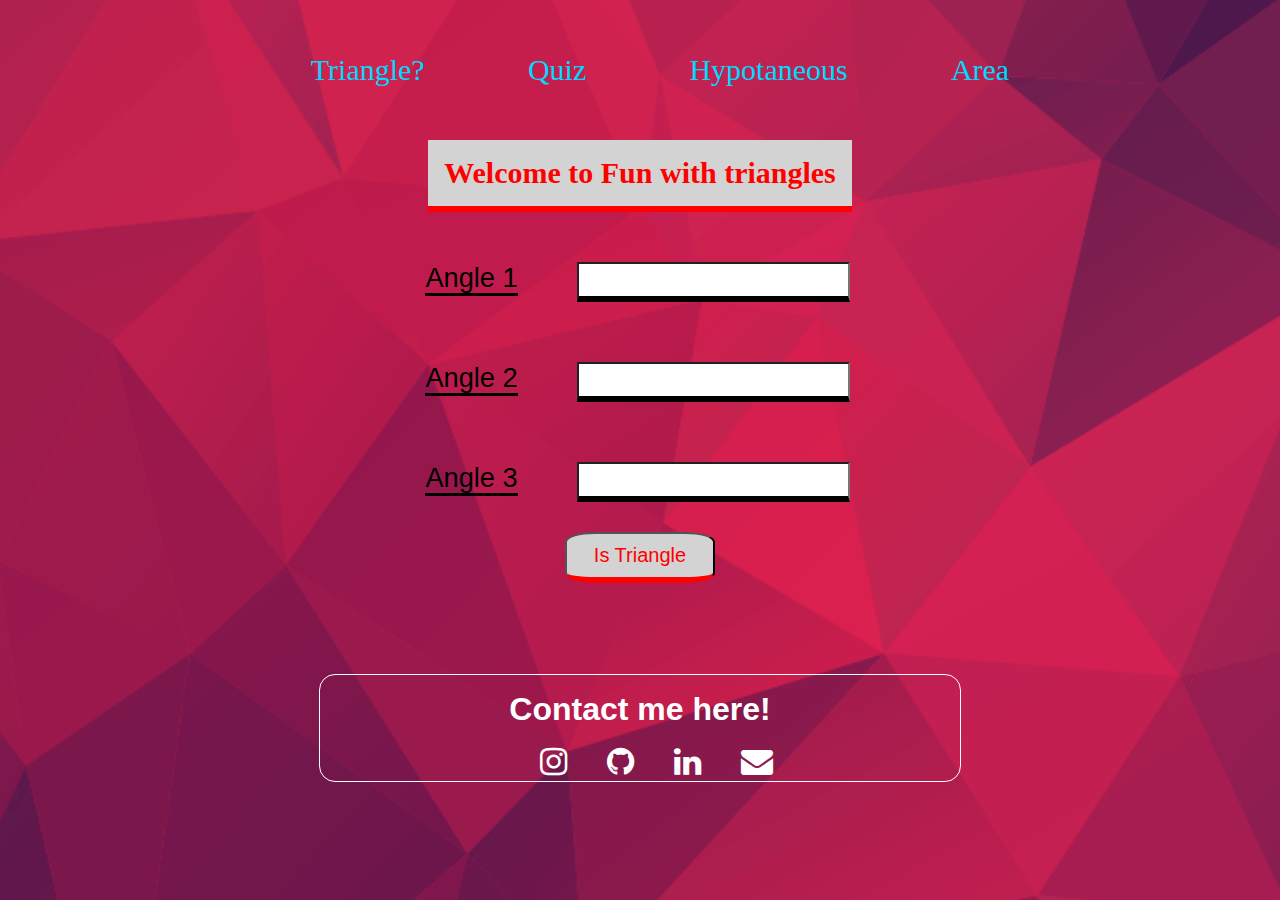
<file: index.html>
<!DOCTYPE html>
<html lang="en">
<head>
	<meta charset="UTF-8">
	<meta http-equiv="X-UA-Compatible" content="IE=edge">
	<meta name="viewport" content="width=device-width, initial-scale=1.0">
	<title>Mark 12
	</title>
	<link rel="stylesheet" href="style.css">
	<link rel="stylesheet" href="https://cdnjs.cloudflare.com/ajax/libs/font-awesome/4.7.0/css/font-awesome.min.css">
</head>
<body>
	<Header>
		<nav>
			<ul>
				<li><a href="index.html"> Triangle? </a></li>
				<li><a href="quiz.html"> Quiz </a></li>
				<li><a href="hypo.html"> Hypotaneous </a></li>
				<li><a href="area.html"> Area </a></li>
			</ul>
		</nav>
	</Header>
	
	<div class="ind_container"> 
		<h1>
		Welcome to Fun with triangles
		</h1>
	</div>
	<div class="ind_main">
		<label for="Angle 1">Angle 1</label>
		<input type="text" class="input"><br>
		<label for="Angle 2">Angle 2</label>
		<input type="text" class="input"><br>
		<label for="Angle 3">Angle 3</label>
		<input type="text" class="input"><br>
		<button class="btn" onclick="calculate_angles()">Is Triangle</button>
	</div>

	<div class="ind_output">
		<h2></h2>
	</div>

	<footer>
		<div class="footer" id="footer">
			<h2>
				Contact me here!
			</h2>
		
			<a  href="https://www.instagram.com/nikhil_07_08__" target="_blank"><i class="fa fa-instagram" aria-hidden="true"></i></a>
			<a  href="https://github.com/Nikhil-Nirmal" target="_blank"><i class="fa fa-github" aria-hidden="true"></i></a>
			<a  href="https://www.linkedin.com/in/nikhil-nirmal-1a6bb420b"><i class="fa fa-linkedin" aria-hidden="true"></i></a>
			<a  href="mailto:nikhilnirmal783@gmail.com"><i class="fa fa-envelope" aria-hidden="true"></i></a>
			
		</div>
	</footer>
<script src="index.js"></script>
</body>
</html>
</file>
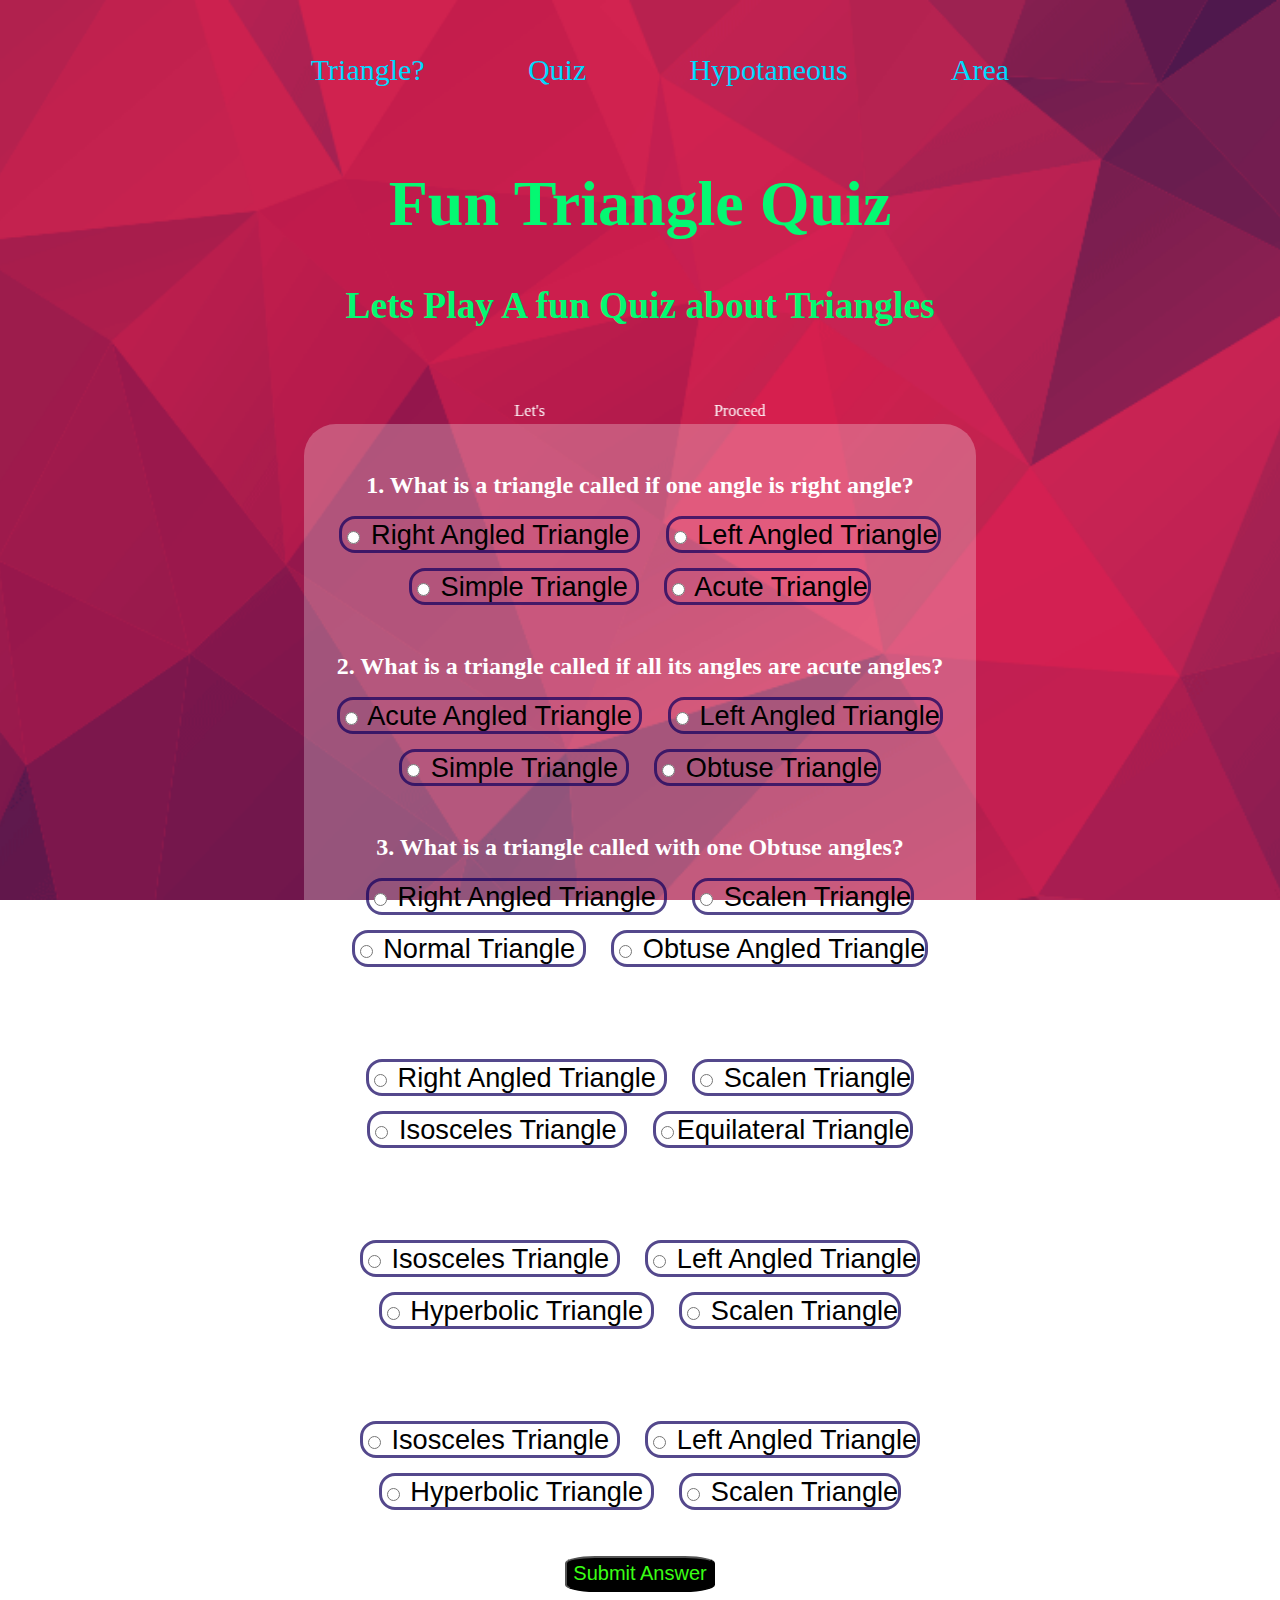
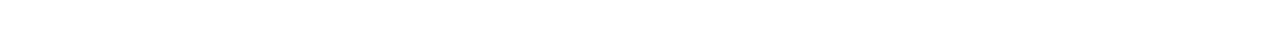
<file: quiz.html>
<!DOCTYPE html>
<html lang="en">
<head>
	<meta charset="UTF-8">
	<meta http-equiv="X-UA-Compatible" content="IE=edge">
	<meta name="viewport" content="width=device-width, initial-scale=1.0">
	<title>Mark 12
	</title>
	<link rel="stylesheet" href="style.css">
</head>
<body>
	
	<Header>
		<nav>
			<ul>
				<li> <a href="index.html"> Triangle? </a> </li>
				<li> <a href="quiz.html"> Quiz </a> </li>
				<li> <a href="hypo.html"> Hypotaneous </a> </li>
				<li> <a href="area.html"> Area </a> </li>
			</ul>
		</nav>
	</Header>
	
	<span class="title1"> <h1> Fun Triangle Quiz </h1> </span>

	<span class="title2">
		<h3> Lets Play A fun Quiz about Triangles</h3>
	</span> <br>
	<marquee behavior="scroll" direction="left" scrollamount="15" width="20%"> Let's</marquee>
	<marquee behavior="scroll" direction="right" scrollamount="15" width="20%"> Proceed </marquee><br>
	<form class="quiz-form">
		<div class="questions_container">
			<div class="question-container">	
				<h2> 1. What is a triangle called if one angle is right angle? </h2>
					<label>	<input type="radio" name="q1" value="Right_Angled_Triangle"  class="radioall"> Right Angled Triangle </label>
					<label>	<input type="radio" name="q1" value="Left_Angled_Triangle" class="radioall"> Left Angled Triangle </label><br>
					<label>	<input type="radio" name="q1" value="Simple_Triangle" class="radioall"> Simple Triangle </label> 
					<label>	<input type="radio" name="q1" value="Acute_Triangle" class="radioall"> Acute Triangle </label><br>
			</div> <br>

			<div class="question-container">	
				<h2> 2. What is a triangle called if all its angles are acute angles? </h2>
					<label>	<input type="radio" name="q2" value="Acute_Angled_Triangle" class="radioall"> Acute Angled Triangle </label> 
					<label>	<input type="radio" name="q2" value="Left_Angled_Triangle" class="radioall"> Left Angled Triangle </label><br>
					<label>	<input type="radio" name="q2" value="Simple_Triangle" class="radioall"> Simple Triangle </label>
					<label>	<input type="radio" name="q2" value="Obtuse_Triangle" class="radioall"> Obtuse Triangle </label><br>
			</div> <br>

			<div class="question-container">	
				<h2> 3. What is a triangle called with one Obtuse angles? </h2>
					<label>	<input type="radio" name="q3" value="Right_Angled_Triangle" class="radioall"> Right Angled Triangle </label> 
					<label>	<input type="radio" name="q3" value="Scalen_Triangle" class="radioall"> Scalen Triangle </label> <br>
					<label>	<input type="radio" name="q3" value="Normal_Triangle" class="radioall"> Normal Triangle </label> 
					<label>	<input type="radio" name="q3" value="Obtuse_Angled_Triangle" class="radioall"> Obtuse Angled Triangle </label> <br>
			</div> <br>

			<div class="question-container">	
				<h2> 4. What is a triangle called if all its sides are equal? </h2>
					<label>	<input type="radio" name="q4" value="Right_Angled_Triangle" class="radioall"> Right Angled Triangle </label> 
					<label>	<input type="radio" name="q4" value="Scalen_Triangle" class="radioall"> Scalen Triangle </label> <br>
					<label>	<input type="radio" name="q4" value="Isosceles_Triangle" class="radioall"> Isosceles Triangle </label> 
					<label>	<input type="radio" name="q4" value="Equilateral_Triangle" class="radioall">Equilateral Triangle </label> <br>
			</div> <br>

			<div class="question-container">	
				<h2> 5. What is a triangle called if two its sides are equal? </h2>
					<label>	<input type="radio" name="q5" value="Isosceles_Triangle" class="radioall"> Isosceles Triangle </label>
					<label>	<input type="radio" name="q5" value="Left_Angled_Triangle" class="radioall"> Left Angled Triangle </label> <br>
					<label>	<input type="radio" name="q5" value="Hyperbolic_Triangle" class="radioall"> Hyperbolic Triangle </label>
					<label>	<input type="radio" name="q5" value="Scalen_Triangle" class="radioall"> Scalen Triangle </label> <br>
			</div> <br>


			<div class="question-container">	
				<h2> 6. What is a triangle called if none its sides are equal? </h2>
				<label>	<input type="radio" name="q6" value="Isosceles_Triangle" class="radioall"> Isosceles Triangle </label>
				<label>	<input type="radio" name="q6" value="Left_Angled_Triangle" class="radioall"> Left Angled Triangle </label><br>
				<label>	<input type="radio" name="q6" value="Hyperbolic_Triangle" class="radioall"> Hyperbolic Triangle </label>
				<label>	<input type="radio" name="q6" value="Scalen_Triangle" class="radioall"		> Scalen Triangle </label><br>
			</div> 
		</div>
	</form>
	<button class="btn2">Submit Answer</button>
	<div>
		<h1 class="scoreis"> </h1>
	</div>

	<footer>
		<h1></h1>
	</footer>
	<script src="quiz.js"></script>
</body>
</html>
</file>
<file: style.css>
body {
	background: url('bg2.png') no-repeat center center fixed; 
	-webkit-background-size: cover;
	-moz-background-size: cover;
	-o-background-size: cover;
	background-size: cover;
	text-align: center;
	color: white;
	margin: 0px;
	padding: 0px;
}

nav {
	text-align: center;
	flex: 1;
	position: sticky;
	margin-bottom: 0;
}

header{
	padding: 0%;
	color: rgb(0, 182, 214);
}

header nav ul li{
	font-family: 'Bebas Neue', cursive;
	font-size: 30px;
	list-style-type: none;
	display: inline-block;
	margin: 3% 4%;
}
 
header nav ul li a {
	
	color: rgb(0, 217, 255);
	text-decoration: none;
}

header nav ul li:hover{
	transform:scale(1.2, 1.2);
} 
header nav ul li a:hover{
color:rgb(0, 250, 146);
	text-decoration: underline rgb(0, 0, 0) ;
	transition-duration: 0.3s;
}
.input {
	color: rgb(77, 77, 77);
	border-bottom: 6px solid black;
  	background-color:none ;
	display: inline-block;
	font-size: 20px;
    line-height: 20px;
    height: 30px;
    margin: 30px;
}

.radioall {
	padding: 2%;
	border: 3px ; 
	box-shadow: 3px navajowhite;
}

.ind_container h1 {
	color: red;
	border-bottom: 6px solid red;
  	background-color: lightgrey;
	display: inline-block;
	padding: 1rem;
	font-size: 30px;
	margin-top: 0;
}



label {
	margin:2%;
	font-size:  1.7rem;
	font-weight: 500;
	font-family: Arial, Helvetica, sans-serif;
	color:rgb(0, 0, 0);
	border-bottom: 3px solid rgb(0, 0, 0);
}

button {
	margin: 2rem;
	height: 7%;
	font-size: 20px;
	width: 150px;
	background: black;
	color: #39ff14;
	padding: 0.3rem;
	border-radius: 20%;
}

.area_container {
	margin-bottom:0;
	margin-top: 0;
	font-size: 3rem;
	color: rgb(4, 248, 114);
	font-family: Cambria, Cochin, Georgia, Times, 'Times New Roman', serif;
}

.area_main{
	background:rgba(255, 255, 255, 0.267);
	display: inline-block;
	padding :1rem;
	border-radius: 2rem;
}
.area_main:hover{
	background:rgba(255, 255, 255, 0.63);
}

button:hover{
	color: white;
	background: red;
	border-bottom: 6px solid white;
}

.hypo_container{
	color: red;
	border-bottom: 6px solid red;
  	background-color: lightgrey;
	display: inline-block;
	padding: 1rem;
	font-size: 30px;
}
.btn {
	color: red;
	border-bottom: 6px solid red;
  	background-color: lightgrey;padding: 0.6rem;
	font-size: 20px;
	margin-top:0;
}
.btn:hover{
	color: white;
	background: red;
	border-bottom: 6px solid white;
}

.title1,.title2 {
	margin-bottom: 4%;
	font-size: 2rem;
	color: rgb(4, 248, 114);
	font-family: Cambria, Cochin, Georgia, Times, 'Times New Roman', serif;
}

.questions_container{
	background:rgba(255, 255, 255, 0.267);
	display: inline-block;
	width: 50%;
	padding :1rem;
	border-radius: 2rem;
}

.question-container label{ 
	border-style: solid;
	border-color: rgba(17, 0, 95, 0.719);
	border-radius: 1rem;
	margin-top: 2rem;
}
.question-container label input{
	margin-top : 2rem;
	}
.question-container h2{
	margin-bottom: 0;
	margin-top: 2rem;	
}
	
.ind_output{
	font-family: Verdana, Geneva, Tahoma, sans-serif;
	font-size: 3rem;
}

footer div a{
	text-decoration: none;
	color: white;
}

footer div a:hover{
	color:black;
}

.footer{
	max-width: 50%;
	margin:auto;
	overflow: hidden;
	text-align: center;
	font-size: 2rem;
	margin-bottom: 1%;
	margin-top: 4%;
	border-style: solid;
	border-radius: 1rem;
	border-color: white;
	border-width: 1px;
	}
.footer i{
	margin-left: 2rem;
}
.footer h2{
	margin:1rem;
	font-family: 'Gill Sans', 'Gill Sans MT', Calibri, 'Trebuchet MS', sans-serif;
	font-size: 2rem
}
</file>
